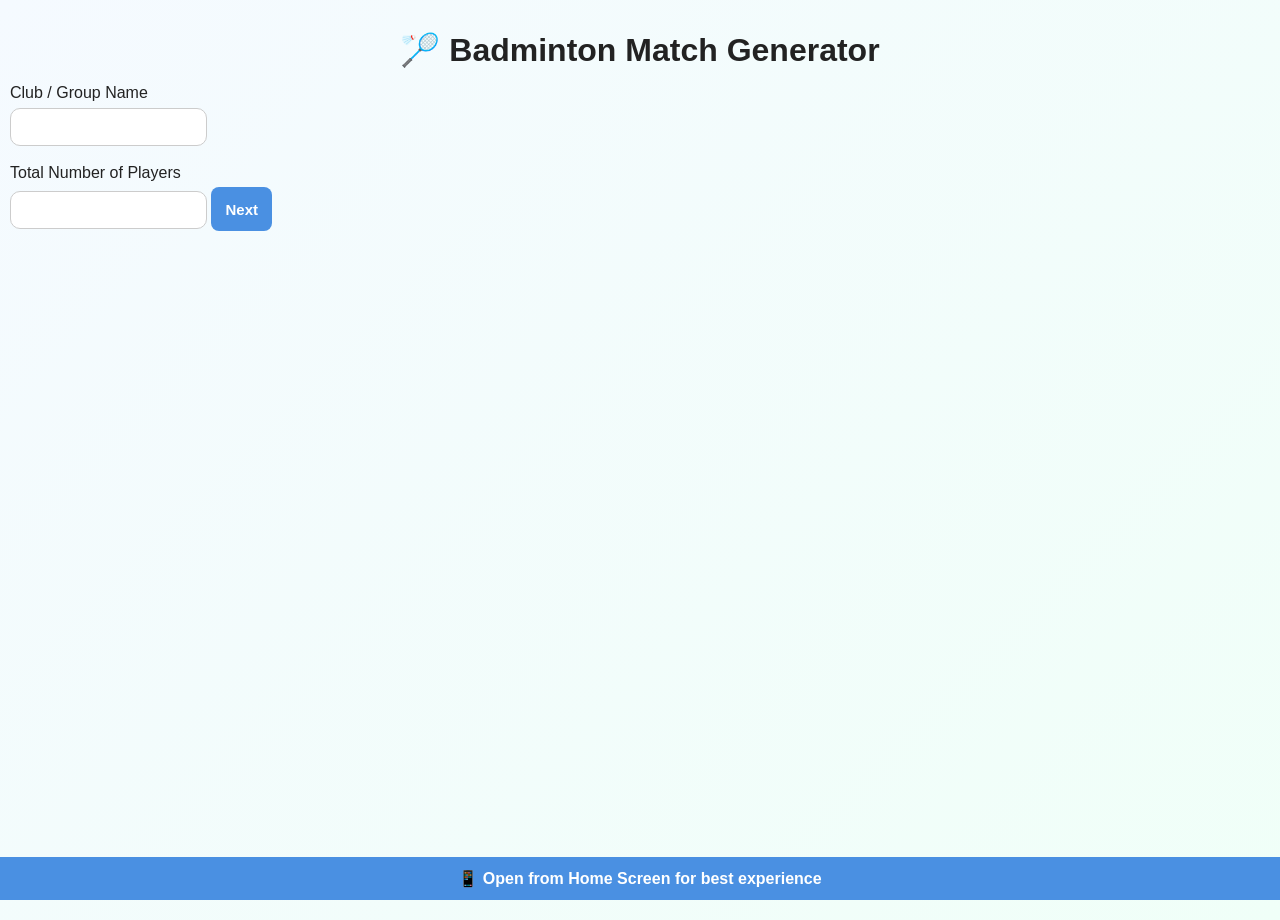
<file: index.htm>
<!DOCTYPE html>
<html>
<head>
  <meta charset="UTF-8">
  <title>Badminton Match Generator</title>
  <link rel="stylesheet" href="styles.css">
</head>
<body>

<h1>🏸 Badminton Match Generator</h1>

<section>
  <label>Club / Group Name</label><br>
  <input type="text" id="clubName"><br><br>

  <label>Total Number of Players</label><br>
  <input type="number" id="playerCount" min="1">
  <button onclick="createPlayerInputs()">Next</button>
</section>

<section id="playersSection"></section>

<button id="generateBtn" onclick="generateMatches()" style="display:none;">
  Generate Matches
</button>

<script src="app.js"></script>
</body>
</html>
</file>
<file: styles.css>
/* ===== Base ===== */
body {
  margin: 0;
  font-family: Arial, sans-serif;
  background: linear-gradient(135deg, #f5faff, #f0fff8);
  min-height: 100vh;
  padding: 30px;
  padding-top: 70px;
  color: #222;
}

h1 {
  text-align: center;
  margin-bottom: 15px;
}

h2 {
  margin-top: 0;
}

.note {
  background: #fff7e6;
  border-left: 5px solid #f4b400;
  padding: 10px;
  border-radius: 8px;
}

/* ===== Step Indicator + Stepper ===== */
#stepIndicator {
  max-width: 950px;
  margin: 0 auto 25px auto;
  text-align: center;
  color: #444;
}

#stepText {
  font-size: 16px;
  font-weight: bold;
  margin-bottom: 10px;
}

/* Visual stepper */
.stepper {
  display: flex;
  align-items: center;
  justify-content: center;
  gap: 10px;
}

.stepper-item {
  display: flex;
  flex-direction: column;
  align-items: center;
  min-width: 70px;
}

.stepper-dot {
  width: 36px;
  height: 36px;
  border-radius: 50%;
  background: #e6e6e6;
  display: flex;
  justify-content: center;
  align-items: center;
  font-weight: bold;
  color: #333;
  border: 2px solid #ccc;
}

.stepper-label {
  margin-top: 6px;
  font-size: 12px;
  color: #555;
}

.stepper-line {
  width: 55px;
  height: 4px;
  border-radius: 10px;
  background: #e6e6e6;
}

/* Active step */
.stepper-item.active .stepper-dot {
  background: #4a90e2;
  color: white;
  border-color: #4a90e2;
}

/* Completed step */
.stepper-item.done .stepper-dot {
  background: #2ecc71;
  border-color: #2ecc71;
  color: white;
}

/* ===== Wizard Card ===== */
.step-card {
  max-width: 950px;
  margin: 0 auto 20px auto;
  background: rgba(255, 255, 255, 0.95);
  border-radius: 16px;
  padding: 22px;
  box-shadow: 0 12px 30px rgba(0,0,0,0.08);
  border: 1px solid rgba(0,0,0,0.06);
}

/* ===== Inputs ===== */
input[type="text"],
input[type="number"],
select {
  padding: 10px;
  border-radius: 10px;
  border: 1px solid #ccc;
  outline: none;
  font-size: 14px;
  margin-top: 6px;
}

input[type="text"]:focus,
input[type="number"]:focus,
select:focus {
  border-color: #4a90e2;
  box-shadow: 0 0 0 3px rgba(74, 144, 226, 0.2);
}

/* ===== Buttons ===== */
button {
  padding: 10px 16px;
  border: none;
  border-radius: 10px;
  cursor: pointer;
  font-weight: bold;
  font-size: 14px;
  transition: 0.2s ease;
  margin: 5px 5px 5px 0;
  background: #4a90e2;
  color: white;
}

button:hover {
  transform: translateY(-1px);
  background: #357bd8;
}

button:active {
  transform: translateY(0px);
}

button:disabled {
  opacity: 0.5;
  cursor: not-allowed;
}

/* Secondary button */
button.secondary {
  background: #e6e6e6;
  color: #222;
}

button.secondary:hover {
  background: #d6d6d6;
}

/* Danger button */
button.danger {
  background: #e74c3c;
  color: white;
}

button.danger:hover {
  background: #cf3f31;
}

/* ===== Panels inside Step 2 ===== */
#playersPanel,
#teamAssignmentPanel {
  max-height: 420px;
  overflow-y: auto;
  padding-right: 6px;
}

/* ===== Schedule Section Improvements ===== */
#matchResults > div {
  background: white;
  padding: 12px;
  border-radius: 12px;
  border: 1px solid #eee;
  margin-bottom: 10px;
}

/* ===== Match Cards Grid (Step 4) ===== */
#playMatchesGrid {
  display: grid;
  grid-template-columns: 1fr;
  gap: 14px;
}

@media (min-width: 900px) {
  #playMatchesGrid {
    grid-template-columns: 1fr 1fr;
  }
}

/* Match cards in Play step */
#playMatchesGrid > div {
  background: white;
  border-radius: 14px;
  box-shadow: 0 6px 14px rgba(0,0,0,0.06);
  border: 1px solid #eee;
}

/* ===== Final result tables ===== */
table {
  border-collapse: collapse;
  width: 100%;
  margin-top: 10px;
  border-radius: 10px;
  overflow: hidden;
}

th {
  background: #4a90e2;
  color: white;
  text-align: left;
}

td, th {
  padding: 10px;
  border: 1px solid #ddd;
}

@media (max-width: 600px) {
  #upcomingList .schedule-card {
    padding: 10px;
  }

  #groupStatsTabs button {
    font-size: 13px;
    padding: 8px 12px;
  }
}

/* ===== Step 2 Modern Layout Improvements ===== */

/* Make the Step 2 left and right panels look like cards */
#step2 > div {
  align-items: flex-start;
}

/* Smooth panel appearance */
#playersPanel,
#teamAssignmentPanel {
  background: rgba(255, 255, 255, 0.6);
  border: 1px solid rgba(0,0,0,0.06);
  border-radius: 14px;
  padding: 10px;
}

/* Sticky Team Counts in Step 2 right panel */
#teamACount, #teamBCount {
  font-weight: bold;
}

/* Improve each row inside Players panel */
#playersPanel > div {
  background: white;
  border-radius: 12px;
  border: 1px solid #eee;
  padding: 10px;
  margin-bottom: 10px;
  box-shadow: 0 4px 10px rgba(0,0,0,0.04);
}

/* Improve each row inside Team assignment panel */
#teamAssignmentPanel > div {
  background: white;
  border-radius: 12px;
  border: 1px solid #eee;
  padding: 10px;
  margin-bottom: 10px;
  box-shadow: 0 4px 10px rgba(0,0,0,0.04);
}

/* Make checkboxes and radios slightly larger for usability */
input[type="checkbox"],
input[type="radio"] {
  transform: scale(1.1);
  margin-right: 6px;
}

/* Make small labels easier to read */
#step2 small {
  color: #666;
}

/* Make the Manage Mode text stand out */
#manageModeText {
  font-weight: bold;
  color: #e67e22;
}

/* Team assignment message */
#teamAssignmentMessage {
  margin-top: 10px;
  font-weight: bold;
  color: #e74c3c;
}

/* Highlight selected team row */
#teamAssignmentPanel input[type="radio"]:checked {
  accent-color: #4a90e2;
}

#teamAssignmentPanel > div:has(input[type="radio"]:checked) {
  border-color: #4a90e2;
  box-shadow: 0 0 0 2px rgba(74, 144, 226, 0.15);
}

@media (max-width: 360px) {
  .stepper-label {
    font-size: 10px;
  }
}

/* Improve tables inside summary */
#finalSummarySection h2,
#finalSummarySection h3 {
  margin-top: 18px;
}

.sticky-counts {
  position: sticky;
  top: 0;
  z-index: 5;
  background: white;
  padding: 10px;
  border-radius: 12px;
  border: 1px solid #eee;
  margin-bottom: 10px;
  box-shadow: 0 4px 10px rgba(0,0,0,0.04);
}

/* ===== Mobile Responsive Layout ===== */
@media (max-width: 800px) {
  body {
    padding: 15px;
  }

  .step-card {
    padding: 16px;
  }

  /* Step 2: stack columns on mobile */
  #step2 div[style*="display:flex"] {
    flex-direction: column;
  }

  #step2 div[style*="width:50%"] {
    width: 100% !important;
  }

  /* Buttons full width for easier tapping —
     but NOT the Save button inside a play score row,
     and NOT the topbar dark-mode toggle */
  .step-card > button,
  .step-card > div > button,
  .panel-actions button,
  #step1 button,
  #step3 button,
  #step4 > button,
  #step4 .play-only > button,
  #step5 button {
    width: 100%;
    margin-right: 0;
  }

  /* Stepper lines shorter */
  .stepper-line {
    width: 30px;
  }

  table {
    display: block;
    overflow-x: auto;
    white-space: nowrap;
  }
}

/* ===== Clean Layout Helpers (No inline styles) ===== */

.two-col {
  display: grid;
  grid-template-columns: 1fr 1fr;
  gap: 18px;
  align-items: start;
}

.panel-card {
  border: 1px solid rgba(0,0,0,0.06);
  border-radius: 14px;
  padding: 12px;
  background: rgba(255,255,255,0.7);
}

.panel-actions {
  margin-top: 12px;
  display: flex;
  gap: 10px;
  align-items: center;
  flex-wrap: wrap;
}

/* Manage mode warning text */
#manageModeText {
  font-weight: bold;
  color: #e67e22;
}

/* Add player panel */
.add-player-panel {
  margin-top: 12px;
  padding: 12px;
  border: 1px solid #eee;
  border-radius: 12px;
  background: white;
}

/* Sticky counts (Team A / Team B) */
.sticky-counts {
  position: sticky;
  top: 0;
  z-index: 5;
  background: white;
  padding: 10px;
  border-radius: 12px;
  border: 1px solid #eee;
  margin-bottom: 10px;
  box-shadow: 0 4px 10px rgba(0,0,0,0.04);
}

/* ===== Mobile Responsive ===== */
@media (max-width: 850px) {
  body {
    padding: 14px;
  }

  .step-card {
    padding: 16px;
  }

  .two-col {
    grid-template-columns: 1fr;
  }

  /* Scope full-width to navigation/action buttons only —
     excludes inline Save buttons inside score rows */
  .step-card > button,
  .step-card > div > button,
  .panel-actions button,
  #step1 button,
  #step3 button,
  #step4 > button,
  #step4 .play-only > button,
  #step5 button {
    width: 100%;
  }

  table {
    display: block;
    overflow-x: auto;
    white-space: nowrap;
  }

  .stepper-line {
    width: 30px;
  }
}

.topbar {
  position: fixed;
  top: 16px;
  right: 16px;
  z-index: 9999;
}

.topbar button {
  width: auto;
}

/* Utility: opt any button out of the mobile full-width rule.
   Apply class="btn-inline" to buttons sitting inside flex score rows
   or anywhere a full-width button would break the layout. */
.btn-inline {
  width: auto !important;
  margin-bottom: 0 !important;
}

.schedule-grid {
  display: grid;
  grid-template-columns: 1fr;
  gap: 12px;
}

@media (min-width: 900px) {
  .schedule-grid {
    grid-template-columns: 1fr 1fr;
  }
}

.schedule-card {
  background: white;
  border-radius: 14px;
  padding: 12px;
  border: 1px solid #eee;
  box-shadow: 0 6px 14px rgba(0,0,0,0.06);
}

/* Badges */
.badge {
  display: inline-block;
  padding: 4px 10px;
  border-radius: 999px;
  font-size: 12px;
  font-weight: bold;
  margin-right: 8px;
}

.badge-a {
  background: rgba(74, 144, 226, 0.15);
  color: #2f6fbf;
  border: 1px solid rgba(74, 144, 226, 0.25);
}

.badge-b {
  background: rgba(46, 204, 113, 0.15);
  color: #1f8a4d;
  border: 1px solid rgba(46, 204, 113, 0.25);
}

.vs {
  display: inline-block;
  font-weight: bold;
  margin: 0 8px;
  color: #666;
}

body.dark {
  background: linear-gradient(135deg, #0f172a, #0b1220);
  color: #e5e7eb;
}

body.dark .step-card {
  background: rgba(17, 24, 39, 0.95);
  border: 1px solid rgba(255,255,255,0.08);
}

body.dark input,
body.dark select {
  background: rgba(255,255,255,0.06);
  color: #e5e7eb;
  border: 1px solid rgba(255,255,255,0.15);
}

body.dark .panel-card,
body.dark #playersPanel,
body.dark #teamAssignmentPanel {
  background: rgba(255, 255, 255, 0.04);
  border: 1px solid rgba(255,255,255,0.08);
}

body.dark .schedule-card,
body.dark #playMatchesGrid > div {
  background: rgba(255,255,255,0.04);
  border: 1px solid rgba(255,255,255,0.08);
}

body.dark .note {
  background: rgba(245, 158, 11, 0.15);
  border-left-color: rgba(245, 158, 11, 0.8);
}

/* =========================================
   🌙 SAFE DARK MODE PATCH (NO LAYOUT DAMAGE)
   ========================================= */

/* Cards */
body.dark .step-card,
body.dark .panel-card,
body.dark .schedule-card,
body.dark .add-player-panel,
body.dark #fairnessReport {
  background: rgba(17, 24, 39, 0.95);
  border-color: rgba(255,255,255,0.12);
  color: #e5e7eb;
}

/* Player rows & team rows */
body.dark #playersPanel > div,
body.dark #teamAssignmentPanel > div {
  background: rgba(255,255,255,0.04);
  border-color: rgba(255,255,255,0.08);
  box-shadow: none;
}

/* Scroll containers */
body.dark #playersPanel,
body.dark #teamAssignmentPanel {
  background: rgba(255,255,255,0.03);
  border-color: rgba(255,255,255,0.08);
}

/* Sticky header */
body.dark .sticky-counts {
  background: rgba(17, 24, 39, 0.95);
  border-color: rgba(255,255,255,0.12);
}

/* Inputs */
body.dark input,
body.dark select {
  background: rgba(255,255,255,0.06);
  color: #e5e7eb;
  border-color: rgba(255,255,255,0.15);
}

/* Disabled inputs */
body.dark input:disabled,
body.dark select:disabled {
  background: rgba(255,255,255,0.03);
  color: #9ca3af;
}

/* Tables */
body.dark table {
  background: transparent;
  color: #e5e7eb;
}

body.dark th {
  background: #1f3b6f;
}

body.dark td {
  border-color: rgba(255,255,255,0.12);
}

/* Match cards */
body.dark #matchResults > div,
body.dark #playMatchesGrid > div {
  background: rgba(255,255,255,0.04);
  border-color: rgba(255,255,255,0.08);
}

/* =========================
   DARK MODE – Schedule Page Fix
   ========================= */

/* Tournament play date container */
body.dark #step3 > div:first-of-type {
  background: rgba(17, 24, 39, 0.95) !important;
  border: 1px solid rgba(255,255,255,0.12);
  color: #e5e7eb;
}

/* Match cards (ensure ALL layers go dark) */
body.dark .schedule-card {
  background: rgba(17, 24, 39, 0.9) !important;
  border-color: rgba(255,255,255,0.12);
}

/* Match card text */
body.dark .schedule-card * {
  color: #e5e7eb;
}

/* Fairness report outer */
body.dark #fairnessReport {
  background: rgba(17, 24, 39, 0.95) !important;
  border-color: rgba(255,255,255,0.12);
  color: #e5e7eb;
}

/* Fairness report inner box */
body.dark #fairnessReport > div {
  background: rgba(17, 24, 39, 0.9) !important;
  border-color: rgba(255,255,255,0.12);
}

/* Fairness tables */
body.dark #fairnessReport table {
  background: transparent;
  color: #e5e7eb;
}

body.dark #fairnessReport th {
  background: #1f3b6f;
}

body.dark #fairnessReport td {
  border-color: rgba(255,255,255,0.12);
}

/* ===== Mobile-friendly horizontal scroll ===== */
.table-scroll {
  overflow-x: auto;
  -webkit-overflow-scrolling: touch;
  position: relative;
}

.table-scroll::after {
  content: "↔ Swipe";
  position: absolute;
  right: 8px;
  top: 4px;
  font-size: 11px;
  color: #999;
}

button {
  min-height: 44px; /* Mobile accessibility standard */
}

/* Round headers must span full grid width */
.round-header {
  grid-column: 1 / -1;   /* ✅ KEY FIX */
  margin-top: 14px;
}

.round-header h3 {
  margin: 0;
  padding: 6px 4px;
}

.round-header {
  border-bottom: 2px solid rgba(0,0,0,0.08);
  padding-bottom: 6px;
}

/* =========================
   MOBILE RESPONSIVE PACK
   ========================= */

/* Ensure proper scaling */
body {
  margin: 0;
  padding: 10px;
}

/* Center content on desktop but full width on mobile */
.step-card {
  max-width: 900px;
  margin: auto;
}

/* ---------- STEP HEADER ---------- */

@media (max-width: 768px) {

  h1 {
    font-size: 20px;
    text-align: center;
  }

  h2 {
    font-size: 18px;
  }

  h3 {
    font-size: 16px;
  }

  .note {
    font-size: 12px;
  }

}

/* ---------- STEPPER ---------- */

@media (max-width: 768px) {

  .stepper {
    transform: scale(0.9);
  }

  .stepper-label {
    display: none;
  }

  #stepIndicator {
    margin-bottom: 10px;
  }

}

/* ---------- BUTTONS ---------- */

button {
  padding: 10px 14px;
  font-size: 15px;
  border-radius: 8px;
}

@media (max-width: 768px) {

  /* Scope full-width to navigation/action buttons only.
     Inline score-entry Save buttons (inside a flex row in #playMatchesGrid)
     keep width:auto so they don't break the score row layout. */
  .step-card > button,
  .step-card > div > button,
  .panel-actions button,
  #step1 button,
  #step3 button,
  #step4 > button,
  #step4 .play-only > button,
  #step5 button {
    width: 100%;
    margin-bottom: 8px;
  }

  /* Score-row Save buttons stay compact */
  #playMatchesGrid button {
    width: auto;
    margin-bottom: 0;
  }

  .topbar button {
    width: auto;
  }

}

/* ---------- INPUTS ---------- */

input,
select {
  padding: 8px;
  font-size: 14px;
}

@media (max-width: 768px) {

  input[type="text"],
  input[type="number"],
  input[type="date"],
  select {
    width: 100%;
    box-sizing: border-box;
  }

}

/* ---------- TWO COLUMN → STACK ---------- */

.two-col {
  display: flex;
  gap: 16px;
}

@media (max-width: 768px) {

  .two-col {
    flex-direction: column;
  }

}

/* ---------- PANEL CARDS ---------- */

.panel-card {
  border-radius: 12px;
  padding: 12px;
}

@media (max-width: 768px) {

  .panel-card {
    padding: 10px;
  }

}

/* ---------- PLAYERS PANEL ---------- */

@media (max-width: 768px) {

  #playersPanel div {
    flex-direction: column;
    align-items: flex-start;
    gap: 6px;
  }

}

/* ---------- TEAM ASSIGNMENT ---------- */

@media (max-width: 768px) {

  #teamAssignmentPanel div {
    flex-direction: column;
    align-items: flex-start;
    gap: 6px;
  }

  .sticky-counts {
    font-size: 14px;
  }

}

/* ---------- SCHEDULE CARDS ---------- */

.schedule-card {
  padding: 12px;
  border-radius: 10px;
}

@media (max-width: 768px) {

  .schedule-card {
    font-size: 14px;
  }

}

/* ---------- FAIRNESS REPORT ---------- */

@media (max-width: 768px) {

  #fairnessReport table {
    font-size: 12px;
  }

}

/* ---------- PLAY MATCH GRID ---------- */

@media (max-width: 768px) {

  #playMatchesGrid div {
    padding: 10px;
  }

  #playMatchesGrid input {
    width: 60px;
  }

}

/* ---------- FINAL SUMMARY ---------- */

@media (max-width: 768px) {

  #finalSummarySection table {
    font-size: 13px;
  }

}

/* ---------- HISTORY LIST ---------- */

@media (max-width: 768px) {

  #tournamentHistoryList .schedule-card {
    font-size: 14px;
  }

}

/* ---------- HOME STATS ---------- */

@media (max-width: 768px) {

  #groupStatsHome table {
    font-size: 13px;
  }

}

/* ---------- SMALL SPACING FIX ---------- */

@media (max-width: 768px) {

  section {
    padding: 8px;
  }

  hr {
    margin: 10px 0;
  }

}

/* ---------- TOUCH FRIENDLY ---------- */

@media (max-width: 768px) {

  label {
    font-size: 14px;
  }

  .badge {
    font-size: 12px;
  }

}


/* ===== STEP 3 : TEAM SUMMARY ===== */
.team-summary {
  margin: 10px 0 18px 0;
  overflow-x: auto;
}

.team-summary table {
  width: 100%;
  border-collapse: collapse;
  background: white;
  border: 1px solid #e5e7eb;
  border-radius: 12px;
  overflow: hidden;
}

.team-summary th,
.team-summary td {
  padding: 11px 13px;
  border-bottom: 1px solid #eee;
  text-align: left;
  vertical-align: top;
}

.team-summary th {
  background: #f7f9fc;
  font-size: 13px;
}

.team-summary tr:last-child td {
  border-bottom: none;
}

.team-summary .team-name {
  font-weight: bold;
  white-space: nowrap;
}

.team-summary .team-members {
  line-height: 1.6;
}

@media (max-width: 600px) {
  .team-summary th,
  .team-summary td {
    padding: 9px 10px;
    font-size: 13px;
  }
}
</file>
